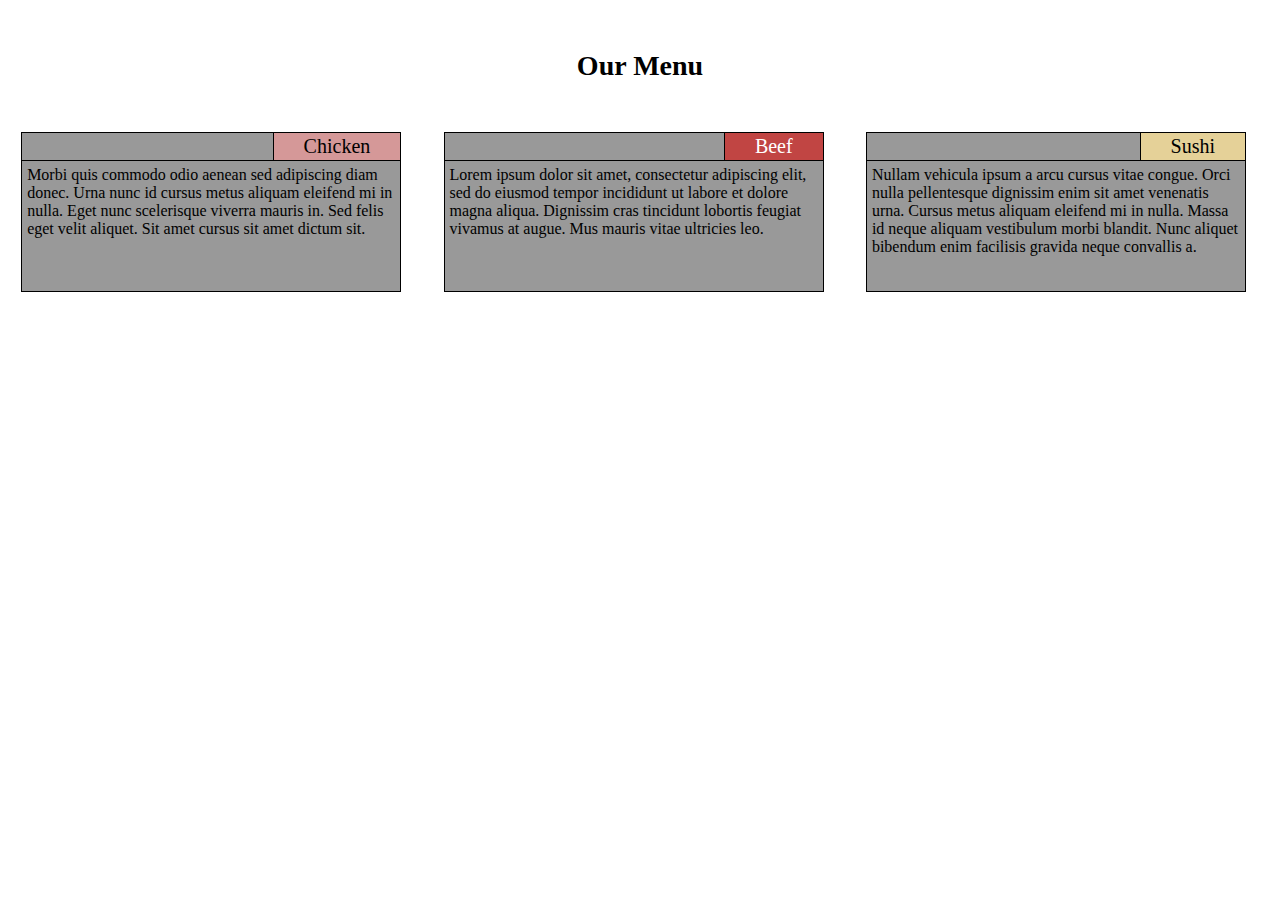
<file: site/module2-solution/index.html>
<!DOCTYPE html>
<html>
<head>
    <meta charset="UTF-8">
    <meta name="viewport" content="width=device-width, initial-scale=1.0">
    <title>Document</title>
    <link type="text/css" rel="stylesheet" href="css/styles.css">
</head>
<body>
    <center>
        <h1>Our Menu</h1>
    </center>

    <div class="row">
        <section class="col-lg-4 col-md-6 col-sm-12">
            <div class="dish">
                <div class="title chicken">Chicken</div> 
                <div class="dish-description">
                    Morbi quis commodo odio aenean sed adipiscing diam donec. Urna nunc id cursus metus aliquam 
                    eleifend mi in nulla. Eget nunc scelerisque viverra mauris in. Sed felis eget velit aliquet. 
                    Sit amet cursus sit amet dictum sit.
                </div>
            <div>
        </section>

        <section class="col-lg-4 col-md-6 col-sm-12">
            <div class="dish">
                <div class="title beef">Beef</div>
                <div class="dish-description">
                    Lorem ipsum dolor sit amet, consectetur adipiscing elit, sed do eiusmod tempor incididunt ut 
                    labore et dolore magna aliqua. Dignissim cras tincidunt lobortis feugiat vivamus at augue. 
                    Mus mauris vitae ultricies leo. 
                </div>
            </div>
        </section>

        <section class="col-lg-4 col-md-12 col-sm-12">
            <div class="dish">
                <div class="title sushi">Sushi</div>
                <div class="dish-description">
                    Nullam vehicula ipsum a arcu cursus vitae congue. Orci nulla pellentesque dignissim enim sit 
                    amet venenatis urna. Cursus metus aliquam eleifend mi in nulla. Massa id neque aliquam 
                    vestibulum morbi blandit. Nunc aliquet bibendum enim facilisis gravida neque convallis a.  
                </div>
            </div>
        </section>
    </div>
</body>
</html>
</file>
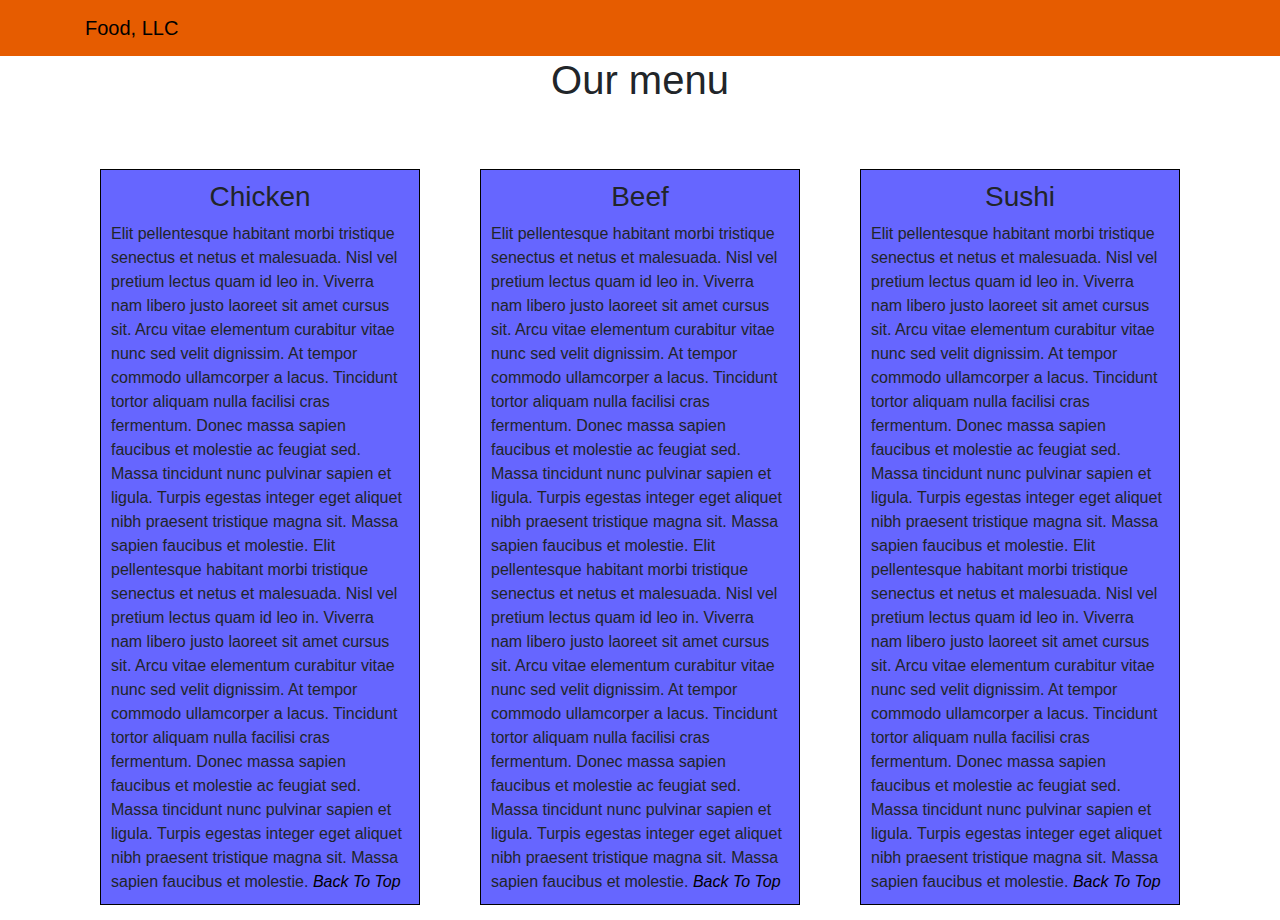
<file: site/module3-solution/index.html>
<!DOCTYPE html>
<html lang="en">
<head>
    <meta charset="UTF-8">
    <meta name="viewport" content="width=device-width, initial-scale=1.0">
    <title>Assignment Solution for Module 3</title>
    <link type="text/css" rel="stylesheet" href="css/bootstrap.min.css">
    <link type="text/css" rel="stylesheet" href="css/styles.css">
</head>
<body>
    <header>
        <nav class="navbar">
            <div class='container'>
                <a class="navbar-brand" href="#">Food, LLC</a>
                <button class="navbar-toggler d-sm-none d-block" type="button" data-toggle="collapse" data-target="#navbarSupportedContent" aria-controls="navbarSupportedContent" aria-expanded="false" aria-label="Toggle navigation">
                    <span class="navbar-toggler-icon"></span>
                </button>
            </div>
        </nav>
            <div class="collapse navbar-collapse" id="navbarSupportedContent">
                <ul class="navbar-nav">
                    <li class="nav-item">
                        <a class="nav-link text-center" href="#chicken">Chicken</a>
                    </li>
                    <li class="nav-item">
                        <a class="nav-link text-center" href="#beef">Beef</a>
                    </li>
                    <li class="nav-item">
                        <a class="nav-link text-center" href="#sushi">Sushi</a>
                    </li>
                </ul>
            </div>
    </header>

    <div id='main-content' class='container'>
        <h1 class='text-center'id='main-heading'>Our menu</h1>

        <div class='row'>
            <div id='chicken' class='col-12 col-sm-6 col-md-4'>
                <div class='dish'>
                    <h3 class='text-center'>Chicken</h3>
                    <div class='description'>
                        Elit pellentesque habitant morbi tristique senectus et netus et malesuada. Nisl vel pretium lectus quam id leo in. Viverra nam libero justo laoreet sit amet cursus sit. Arcu vitae elementum curabitur vitae nunc sed velit dignissim. At tempor commodo ullamcorper a lacus. Tincidunt tortor aliquam nulla facilisi cras fermentum. Donec massa sapien faucibus et molestie ac feugiat sed. Massa tincidunt nunc pulvinar sapien et ligula. Turpis egestas integer eget aliquet nibh praesent tristique magna sit. Massa sapien faucibus et molestie.
                        Elit pellentesque habitant morbi tristique senectus et netus et malesuada. Nisl vel pretium lectus quam id leo in. Viverra nam libero justo laoreet sit amet cursus sit. Arcu vitae elementum curabitur vitae nunc sed velit dignissim. At tempor commodo ullamcorper a lacus. Tincidunt tortor aliquam nulla facilisi cras fermentum. Donec massa sapien faucibus et molestie ac feugiat sed. Massa tincidunt nunc pulvinar sapien et ligula. Turpis egestas integer eget aliquet nibh praesent tristique magna sit. Massa sapien faucibus et molestie.
                        <a href='#main-heading'>Back To Top</a>
                    </div>
                </div>
            </div>

            <div id='beef' class='col-12 col-sm-6 col-md-4'>
                <div class='dish'>
                    <h3 class='text-center'>Beef</h3>
                    <div class='description'>
                        Elit pellentesque habitant morbi tristique senectus et netus et malesuada. Nisl vel pretium lectus quam id leo in. Viverra nam libero justo laoreet sit amet cursus sit. Arcu vitae elementum curabitur vitae nunc sed velit dignissim. At tempor commodo ullamcorper a lacus. Tincidunt tortor aliquam nulla facilisi cras fermentum. Donec massa sapien faucibus et molestie ac feugiat sed. Massa tincidunt nunc pulvinar sapien et ligula. Turpis egestas integer eget aliquet nibh praesent tristique magna sit. Massa sapien faucibus et molestie.
                        Elit pellentesque habitant morbi tristique senectus et netus et malesuada. Nisl vel pretium lectus quam id leo in. Viverra nam libero justo laoreet sit amet cursus sit. Arcu vitae elementum curabitur vitae nunc sed velit dignissim. At tempor commodo ullamcorper a lacus. Tincidunt tortor aliquam nulla facilisi cras fermentum. Donec massa sapien faucibus et molestie ac feugiat sed. Massa tincidunt nunc pulvinar sapien et ligula. Turpis egestas integer eget aliquet nibh praesent tristique magna sit. Massa sapien faucibus et molestie.
                        <a href='#main-heading'>Back To Top</a>
                    </div>
                </div>
            </div>

            <div id='sushi' class='col-12 col-sm-12 col-md-4'>
                <div class='dish'>
                    <h3 class='text-center'>Sushi</h3>
                    <div class='description'>
                        Elit pellentesque habitant morbi tristique senectus et netus et malesuada. Nisl vel pretium lectus quam id leo in. Viverra nam libero justo laoreet sit amet cursus sit. Arcu vitae elementum curabitur vitae nunc sed velit dignissim. At tempor commodo ullamcorper a lacus. Tincidunt tortor aliquam nulla facilisi cras fermentum. Donec massa sapien faucibus et molestie ac feugiat sed. Massa tincidunt nunc pulvinar sapien et ligula. Turpis egestas integer eget aliquet nibh praesent tristique magna sit. Massa sapien faucibus et molestie.
                        Elit pellentesque habitant morbi tristique senectus et netus et malesuada. Nisl vel pretium lectus quam id leo in. Viverra nam libero justo laoreet sit amet cursus sit. Arcu vitae elementum curabitur vitae nunc sed velit dignissim. At tempor commodo ullamcorper a lacus. Tincidunt tortor aliquam nulla facilisi cras fermentum. Donec massa sapien faucibus et molestie ac feugiat sed. Massa tincidunt nunc pulvinar sapien et ligula. Turpis egestas integer eget aliquet nibh praesent tristique magna sit. Massa sapien faucibus et molestie.
                        <a href='#main-heading'>Back To Top</a>
                    </div>
                </div>
            </div>
        </div>
    </div>

    <script src="https://code.jquery.com/jquery-3.5.1.slim.min.js" integrity="sha384-DfXdz2htPH0lsSSs5nCTpuj/zy4C+OGpamoFVy38MVBnE+IbbVYUew+OrCXaRkfj" crossorigin="anonymous"></script>
    <script src="https://cdn.jsdelivr.net/npm/popper.js@1.16.1/dist/umd/popper.min.js" integrity="sha384-9/reFTGAW83EW2RDu2S0VKaIzap3H66lZH81PoYlFhbGU+6BZp6G7niu735Sk7lN" crossorigin="anonymous"></script>
    <script src="https://stackpath.bootstrapcdn.com/bootstrap/4.5.2/js/bootstrap.min.js" integrity="sha384-B4gt1jrGC7Jh4AgTPSdUtOBvfO8shuf57BaghqFfPlYxofvL8/KUEfYiJOMMV+rV" crossorigin="anonymous"></script>
</body>
</html>
</file>
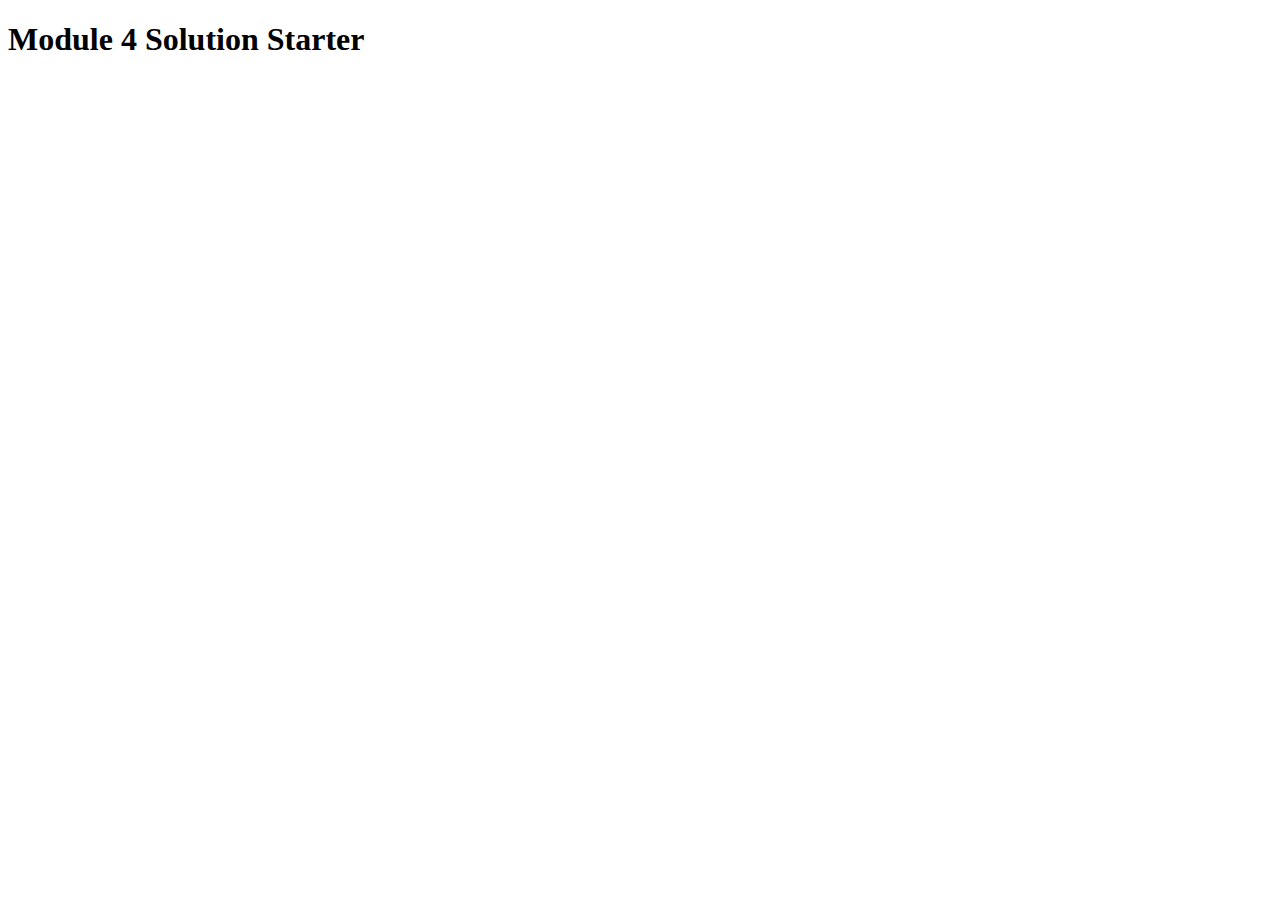
<file: site/module4-solution/index.html>
<!DOCTYPE html>
<html>
<head>
  <meta charset="utf-8">
  <title>Module 4 Solution Starter</title>
  <script>
    var names = []; // DO NOT REMOVE
  </script>
  <script src="SpeakHello.js"></script>
  <script src="SpeakGoodBye.js"></script>
  <script src="script.js"></script>
</head>
<body>
  <h1>Module 4 Solution Starter</h1>
</body>
</html>
</file>
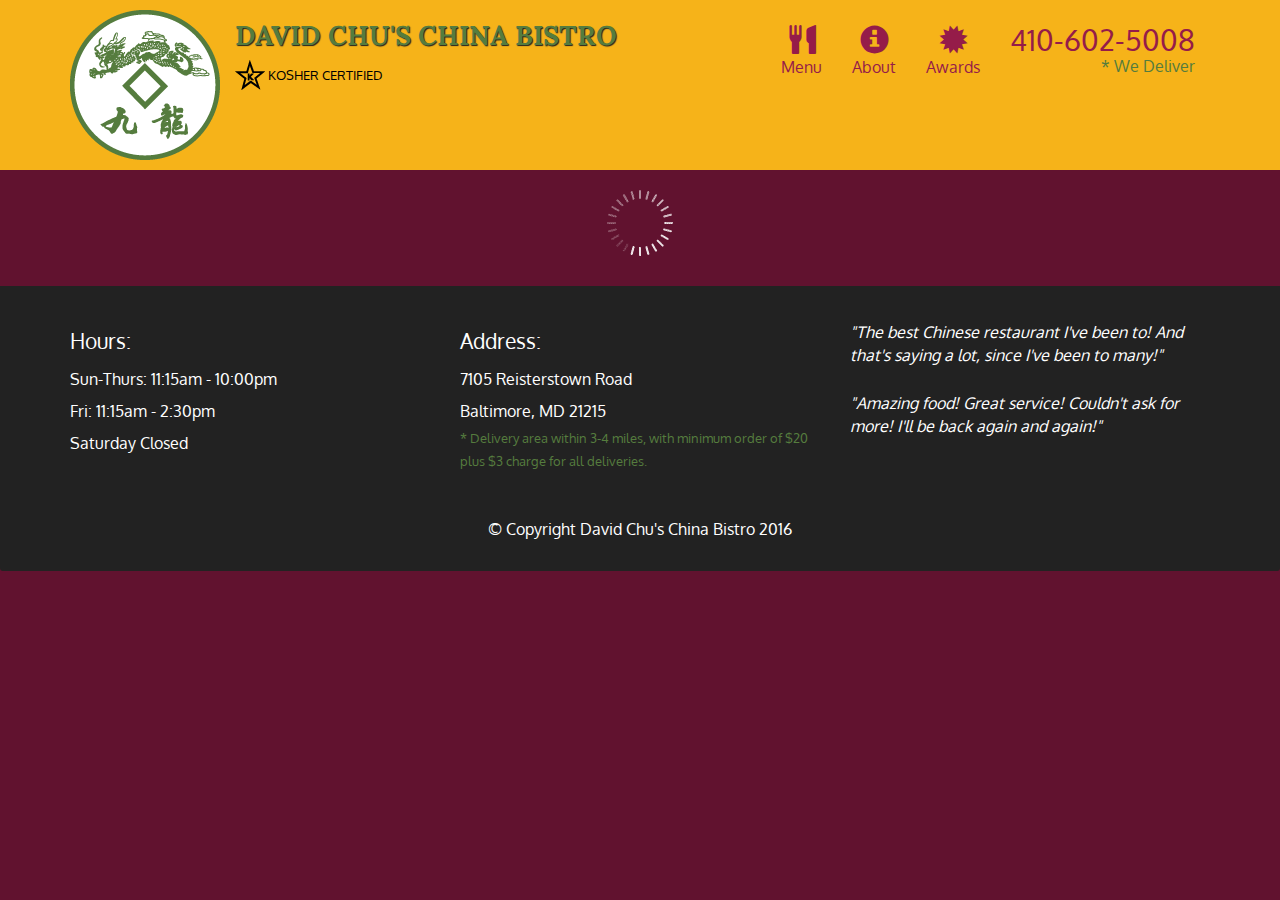
<file: site/module5-solution/index.html>
<!doctype html>
<html lang="en">
  <head>
    <meta charset="utf-8">
    <meta http-equiv="X-UA-Compatible" content="IE=edge">
    <meta name="viewport" content="width=device-width, initial-scale=1">
    <title>David Chu's China Bistro</title>
    <link rel="stylesheet" href="css/bootstrap.min.css">
    <link rel="stylesheet" href="css/styles.css">
    <link href='https://fonts.googleapis.com/css?family=Oxygen:400,300,700' rel='stylesheet' type='text/css'>
    <link href='https://fonts.googleapis.com/css?family=Lora' rel='stylesheet' type='text/css'>
  </head>
<body>
  <header>
    <nav id="header-nav" class="navbar navbar-default">
      <div class="container">
        <div class="navbar-header">
          <a href="index.html" class="pull-left visible-md visible-lg">
            <div id="logo-img" alt="Logo image"></div>
          </a>

          <div class="navbar-brand">
            <a href="index.html"><h1>David Chu's China Bistro</h1></a>
            <p>
              <img src="images/star-k-logo.png" alt="Kosher certification">
              <span>Kosher Certified</span>
            </p>
          </div>

          <button id="navbarToggle" type="button" class="navbar-toggle collapsed" data-toggle="collapse" data-target="#collapsable-nav" aria-expanded="false">
            <span class="sr-only">Toggle navigation</span>
            <span class="icon-bar"></span>
            <span class="icon-bar"></span>
            <span class="icon-bar"></span>
          </button>
        </div>
        
        <div id="collapsable-nav" class="collapse navbar-collapse">
           <ul id="nav-list" class="nav navbar-nav navbar-right">
            <li id="navHomeButton" class="visible-xs active">
              <a href="index.html">
                <span class="glyphicon glyphicon-home"></span> Home</a>
            </li>
            <li id="navMenuButton">
              <a href="#" onclick="$dc.loadMenuCategories();">
                <span class="glyphicon glyphicon-cutlery"></span><br class="hidden-xs"> Menu</a>
            </li>
            <li>
              <a href="#">
                <span class="glyphicon glyphicon-info-sign"></span><br class="hidden-xs"> About</a>
            </li>
            <li>
              <a href="#">
                <span class="glyphicon glyphicon-certificate"></span><br class="hidden-xs"> Awards</a>
            </li>
            <li id="phone" class="hidden-xs">
              <a href="tel:410-602-5008">
                <span>410-602-5008</span></a><div>* We Deliver</div>
            </li>
          </ul><!-- #nav-list -->
        </div><!-- .collapse .navbar-collapse -->
      </div><!-- .container -->
    </nav><!-- #header-nav -->
  </header>

  <div id="call-btn" class="visible-xs">
    <a class="btn" href="tel:410-602-5008">
    <span class="glyphicon glyphicon-earphone"></span>
    410-602-5008
    </a>
  </div>
  <div id="xs-deliver" class="text-center visible-xs">* We Deliver</div>

  <div id="main-content" class="container"></div>

  <footer class="panel-footer">
    <div class="container">
      <div class="row">
        <section id="hours" class="col-sm-4">
          <span>Hours:</span><br>
          Sun-Thurs: 11:15am - 10:00pm<br>
          Fri: 11:15am - 2:30pm<br>
          Saturday Closed
          <hr class="visible-xs">
        </section>
        <section id="address" class="col-sm-4">
          <span>Address:</span><br>
          7105 Reisterstown Road<br>
          Baltimore, MD 21215
          <p>* Delivery area within 3-4 miles, with minimum order of $20 plus $3 charge for all deliveries.</p>
          <hr class="visible-xs">
        </section>
        <section id="testimonials" class="col-sm-4">
          <p>"The best Chinese restaurant I've been to! And that's saying a lot, since I've been to many!"</p>
          <p>"Amazing food! Great service! Couldn't ask for more! I'll be back again and again!"</p>
        </section>
      </div>
      <div class="text-center">&copy; Copyright David Chu's China Bistro 2016</div>
    </div>
  </footer>

  <!-- jQuery (Bootstrap JS plugins depend on it) -->
  <script src="js/jquery-2.1.4.min.js"></script>
  <script src="js/bootstrap.min.js"></script>
  <script src="js/ajax-utils.js"></script>
  <script src="js/script.js"></script>
</body>
</html>
</file>
<file: site/module2-solution/css/styles.css>
* {
    margin: 0;
    padding: 0;
    box-sizing: border-box;
}

.row {
    width: 100%;
}

/* Desktop version */
@media (min-width: 992px) {
    .col-lg-1, .col-lg-2, .col-lg-3, .col-lg-4, 
    .col-lg-5, .col-lg-6, .col-lg-7, .col-lg-8, 
    .col-lg-9, .col-lg-10, .col-lg-11, .col-lg-12 {
        float: left;
    }
    .col-lg-1 {
        width: 8.33%;
    }
    .col-lg-2 {
        width: 16.66%;
    }
    .col-lg-3 {
        width: 25%;
    }
    .col-lg-4 {
        width: 33%;
    }
    .col-lg-5 {
        width: 41.66%;
    }
    .col-lg-6 {
        width: 50%;
    }
    .col-lg-7 {
        width: 58.33%;
    }
    .col-lg-8 {
        width: 66.66%;
    }
    .col-lg-9 {
        width: 74.99%;
    }
    .col-lg-10 {
        width: 83.33%;
    }
    .col-lg-11 {
        width: 91.66%;
    }
    .col-lg-12 {
        width: 100%; 
    }
}

/* Tablet version */
@media (min-width: 768px) and (max-width: 991px) {
    .col-md-1, .col-md-2, .col-md-3, .col-md-4, 
    .col-md-5, .col-md-6, .col-md-7, .col-md-8, 
    .col-md-9, .col-md-10, .col-md-11, .col-md-12 {
        float: left;
    }
    .col-md-1 {
        width: 8.33%;
    }
    .col-md-2 {
        width: 16.66%;
    }
    .col-md-3 {
        width: 25%;
    }
    .col-md-4 {
        width: 33%;
    }
    .col-md-5 {
        width: 41.66%;
    }
    .col-md-6 {
        width: 50%;
    }
    .col-md-7 {
        width: 58.33%;
    }
    .col-md-8 {
        width: 66.66%;
    }
    .col-md-9 {
        width: 74.99%;
    }
    .col-md-10 {
        width: 83.33%;
    }
    .col-md-11 {
        width: 91.66%;
    }
    .col-md-12 {
        width: 100%; 
    }
}

/* Mobile version */
@media (max-width: 767px) {
    .col-sm-1, .col-sm-2, .col-sm-3, .col-sm-4, 
    .col-sm-5, .col-smg-6, .col-sm-7, .col-sm-8, 
    .col-sm-9, .col-sm-10, .col-sm-11, .col-sm-12 {
        float: left;
    }
    .col-sm-1 {
        width: 8.33%;
    }
    .col-sm-2 {
        width: 16.66%;
    }
    .col-sm-3 {
        width: 25%;
    }
    .col-sm-4 {
        width: 33%;
    }
    .col-sm-5 {
        width: 41.66%;
    }
    .col-sm-6 {
        width: 50%;
    }
    .col-sm-7 {
        width: 58.33%;
    }
    .col-sm-8 {
        width: 66.66%;
    }
    .col-sm-9 {
        width: 74.99%;
    }
    .col-sm-10 {
        width: 83.33%;
    }
    .col-sm-11 {
        width: 91.66%;
    }
    .col-sm-12 {
        width: 100%; 
    }
}

section {
    margin-bottom: 20px;
}

div.dish {
    position: relative;
    border: 1px solid black;
    background-color: rgb(153, 153, 153);
    width: 90%;
    height: 160px;
    margin-right: auto;
    margin-left: auto;
}

.title {
    position: absolute;
    right: 0;
    border-left: 1px solid black;
    border-bottom: 1px solid black;
    padding: 2px 30px;
    font-size: 20px;
}

.dish-description {
    margin-top: 27px;
    font-size: 16px;
    border-top: 1px solid black;
    padding: 5px;
}

.chicken {
    background-color: rgb(213, 152, 152);
}

.beef {
    background-color: rgb(193, 69, 67);
    color: white;
}

.sushi {
    background-color: rgb(229, 209, 152);
}

h1 {
    font-size: 28px;
    margin: 50px 0px;
}
</file>
<file: site/module3-solution/css/styles.css>
/* Header */
nav {
    background-color: #e65c00;
    width: 100%;
}

nav div.container a {
    color: #000;
}

ul.navbar-nav {
    border: 1px solid black;
}

ul.navbar-nav li a {
    color: black;
}

ul.navbar-nav li {
    background-color: #ff944d;
}

header {
    width: 100%;
}

.navbar-toggler {
    border: 1px solid black;
}

.navbar-toggler-icon {
    background-image: url("data:image/svg+xml,%3csvg xmlns='http://www.w3.org/2000/svg' width='30' height='30' viewBox='0 0 30 30'%3e%3cpath stroke='rgba(0, 0, 0)' stroke-linecap='round' stroke-miterlimit='10' stroke-width='2' d='M4 7h22M4 15h22M4 23h22'/%3e%3c/svg%3e");
}

div.collapse {
    margin: 0;
    width: 100%;
}

li.nav-item {
    border: 1px solid black;
}

/* End of header */

/* Main page content */
div.dish {
    margin: 15px;
    border: 1px solid black;
    padding: 10px;
    min-height: 700px;
    background-color: #6666ff;
}

div#main-content h1 {
    margin-bottom: 50px;
}
/* End of main page  */

div.description a {
    color: #000;
    font-style: italic;
}


@media (min-width: 576px) and (max-width: 767px) {
    div.dish {
        padding: 10px;
    }
}
</file>
<file: site/module5-solution/css/styles.css>
body {
  font-size: 16px;
  color: #fff;
  background-color: #61122f;
  font-family: 'Oxygen', sans-serif;
}

/** HEADER **/
#header-nav {
  background-color: #f6b319;
  border-radius: 0;
  border: 0;
}

#logo-img {
  background: url('../images/restaurant-logo_large.png') no-repeat;
  width: 150px;
  height: 150px;
  margin: 10px 15px 10px 0;
}

.navbar-brand {
  padding-top: 25px;
}
.navbar-brand h1 { /* Restaurant name */
  font-family: 'Lora', serif;
  color: #557c3e;
  font-size: 1.5em;
  text-transform: uppercase;
  font-weight: bold;
  text-shadow: 1px 1px 1px #222;
  margin-top: 0;
  margin-bottom: 0;
  line-height: .75;
}
.navbar-brand a:hover, .navbar-brand a:focus {
  text-decoration: none;
}
.navbar-brand p { /* Kosher cert */
  color: #000;
  text-transform: uppercase;
  font-size: .7em;
  margin-top: 15px;
}
.navbar-brand p span { /* Star-K */
  vertical-align: middle;
}

#nav-list {
  margin-top: 10px;
}
#nav-list a {
  color: #951C49;
  text-align: center;
}
#nav-list a:hover {
  background: #E7E7E7;
}
#nav-list a span {
  font-size: 1.8em;
}

#phone {
  margin-top: 5px;
}
#phone a { /* Phone number */
  text-align: right;
  padding-bottom: 0;
}
#phone div { /* We Deliver */
  color: #557c3e;
  text-align: right;
  padding-right: 15px;
}

.navbar-header button.navbar-toggle, .navbar-header .icon-bar {
  border: 1px solid #61122f;
}
.navbar-header button.navbar-toggle {
  clear: both;
  margin-top: -30px;
}
/* END HEADER */

/* FOOTER */
.panel-footer {
  margin-top: 30px;
  padding-top: 35px;
  padding-bottom: 30px;
  background-color: #222;
  border-top: 0;
}
.panel-footer div.row {
  margin-bottom: 35px;
}
#hours, #address {
  line-height: 2;
}
#hours > span, #address > span {
  font-size: 1.3em;
}
#address p {
  color: #557c3e;
  font-size: .8em;
  line-height: 1.8;
}
#testimonials {
  font-style: italic;
}
#testimonials p:nth-child(2) {
  margin-top: 25px;
}
/* END FOOTER */



/* HOME PAGE */
.container .jumbotron {
  box-shadow: 0 0 50px #3F0C1F;
  border: 2px solid #3F0C1F;
}

#menu-tile, #specials-tile, #map-tile {
  height: 250px;
  width: 100%;
  margin-bottom: 15px;
  position: relative;
  border: 2px solid #3F0C1F;
  overflow: hidden;
}
#menu-tile:hover, #specials-tile:hover, #map-tile:hover {
  box-shadow: 0 1px 5px 1px #cccccc;
}
#menu-tile {
  background: url('../images/menu-tile.jpg') no-repeat;
  background-position: center;
}
#specials-tile {
  background: url('../images/specials-tile.jpg') no-repeat;
  background-position: center;
}
#menu-tile span, #specials-tile span, #map-tile span {
  position: absolute;
  bottom: 0;
  right: 0;
  width: 100%;
  text-align: center;
  font-size: 1.6em;
  text-transform: uppercase;
  background-color: #000;
  color: #fff;
  opacity: .8;
}
/* END HOME PAGE */

/* MENU CATEGORIES PAGE */
.category-tile { 
  position: relative;
  border: 2px solid #3F0C1F;
  overflow: hidden;
  width: 200px;
  height: 200px;
  margin: 0 auto 15px;
}
.category-tile span {
  position: absolute;
  bottom: 0;
  right: 0;
  width: 100%;
  text-align: center;
  font-size: 1.2em;
  text-transform: uppercase;
  background-color: #000;
  color: #fff;
  opacity: .8;
}
.category-tile:hover {
  box-shadow: 0 1px 5px 1px #cccccc;
}

#menu-categories-title + div {
  margin-bottom: 50px;
}
/* END MENU CATEGORIES PAGE */

/* SINGLE CATEGORY PAGE */
.menu-item-tile {
  margin-bottom: 25px;
}
.menu-item-tile hr {
  width: 80%;
}
.menu-item-tile .menu-item-price {
  font-size: 1.1em;
  text-align: right;
  margin-top: -15px;
  margin-right: -15px;
}
.menu-item-tile .menu-item-price span {
  font-size: .6em;
}
.menu-item-photo {
  position: relative;
  border: 2px solid #3F0C1F; 
  overflow: hidden;
  padding: 0;
  margin-right: -15px;
  margin-left: auto;
  margin-bottom: 20px;
  max-width: 250px;
}
.menu-item-photo div {
  position: absolute;
  bottom: 0;
  right: 0;
  width: 80px;
  background-color: #557c3e;
  text-align: center;
}
.menu-item-description {
  padding-right: 30px;
}
h3.menu-item-title {
  margin: 0 0 10px;
}
.menu-item-details {
  font-size: .9em;
  font-style: italic;
}
/* END SINGLE CATEGORY PAGE */


/********** Large devices only **********/
@media (min-width: 1200px) {
  .container .jumbotron {
    background: url('../images/jumbotron_1200.jpg') no-repeat;
    height: 675px;
  }
}

/********** Medium devices only **********/
@media (min-width: 992px) and (max-width: 1199px) {
  /* Header */
  #logo-img {
    background: url('../images/restaurant-logo_medium.png') no-repeat;
    width: 100px;
    height: 100px;
    margin: 5px 5px 5px 0;
  }
  /* End Header */

  /* Home Page */
  .container .jumbotron {
    background: url('../images/jumbotron_992.jpg') no-repeat;
    height: 558px;
  }
  /* End Home Page */
}

/********** Small devices only **********/
@media (min-width: 768px) and (max-width: 991px) {
  /* Home Page */
  .container .jumbotron {
    background: url('../images/jumbotron_768.jpg') no-repeat;
    height: 432px;
  }
  /* End Home Page */
}

/********** Extra small devices only **********/
@media (max-width: 767px) {
  /* Header */
  .navbar-brand {
    padding-top: 10px;
    height: 80px;
  }
  .navbar-brand h1 { /* Restaurant name */
    padding-top: 10px;
    font-size: 5vw; /* 1vw = 1% of viewport width */
  }
  .navbar-brand p { /* Kosher cert */
    font-size: .6em;
    margin-top: 12px;
  }
  .navbar-brand p img { /* Star-K */
    height: 20px;
  }

  #collapsable-nav a { /* Collapsed nav menu text */
    font-size: 1.2em;
  }
  #collapsable-nav a span { /* Collapsed nav menu glyph */
    font-size: 1em;
    margin-right: 5px;
  }

  #call-btn > a {
    font-size: 1.5em;
    display: block;
    margin: 0 20px;
    padding: 10px;
    border: 2px solid #fff;
    background-color: #f6b319;
    color: #951c49;
  }
  #xs-deliver {
    margin-top: 5px;
    font-size: .7em;
    letter-spacing: .1em;
    text-transform: uppercase;
  }
  /* End Header */

  /* Footer */
  .panel-footer section {
    margin-bottom: 30px;
    text-align: center;
  }
  .panel-footer section:nth-child(3) {
    margin-bottom: 0; /* margin already exists on the whole row */
  }
  .panel-footer section hr {
    width: 50%;
  }
  /* End Footer */

  /* Home Page */
  .container .jumbotron {
    margin-top: 30px;
    padding: 0;
  }
  #menu-tile, #specials-tile {
    width: 360px;
    margin: 0 auto 15px;
  }

  .menu-item-photo {
    margin-right: auto;
  }
  .menu-item-tile .menu-item-price {
    text-align: center;
  }
  .menu-item-description {
    text-align: center;;
  }
}


/********** Super extra small devices Only :-) (e.g., iPhone 4) **********/
@media (max-width: 479px) {
  /* Header */
  .navbar-brand h1 { /* Restaurant name */
    padding-top: 5px;
    font-size: 6vw;
  }
  /* End Header */
  
  /* Home page */
  #menu-tile, #specials-tile {
    width: 280px;
    margin: 0 auto 15px;
  }

  .col-xxs-12 {
    position: relative;
    min-height: 1px;
    padding-right: 15px;
    padding-left: 15px;
    float: left;
    width: 100%;
  }
}
</file>
